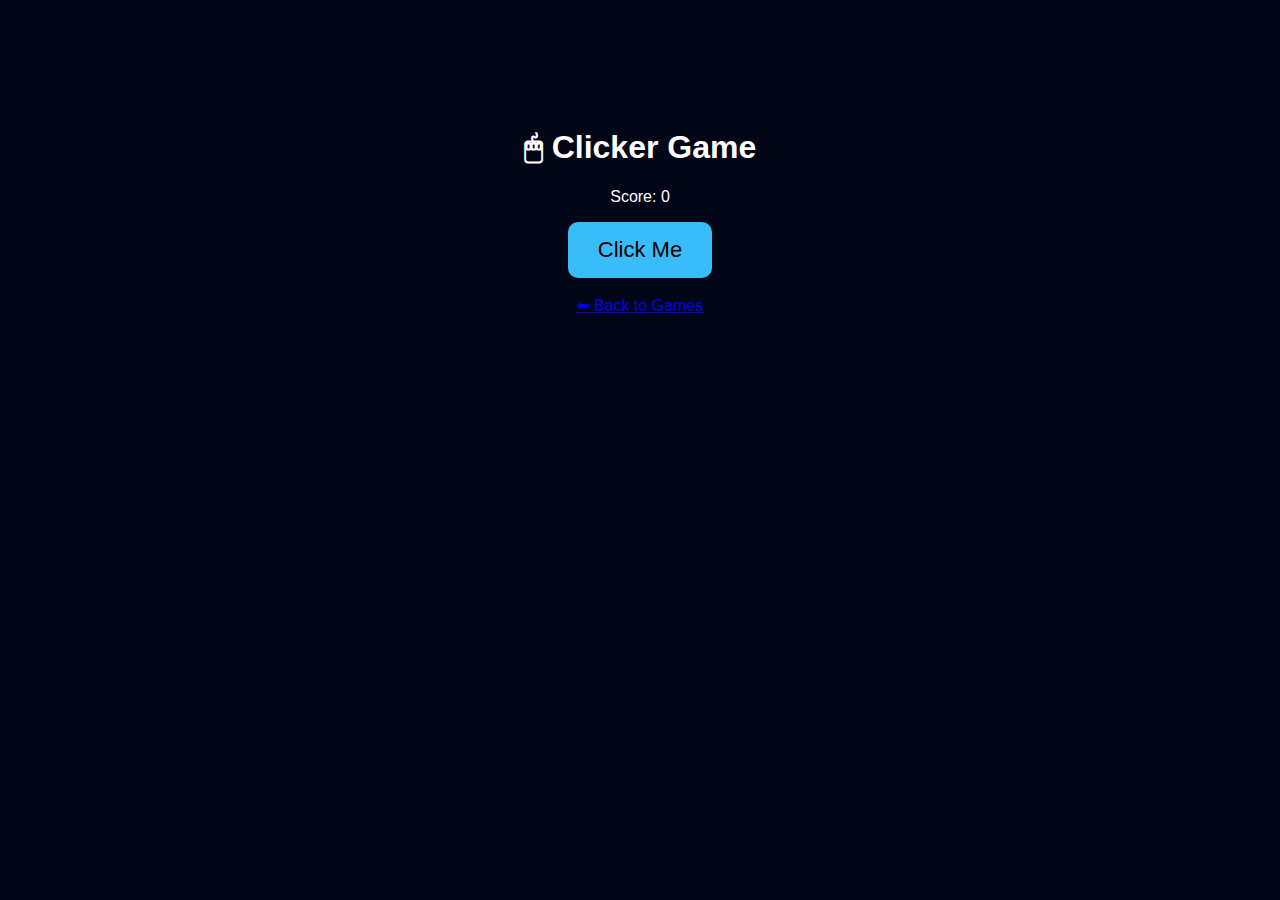
<file: games/clicker/index.html>
<!DOCTYPE html>
<html lang="en">
<head>
  <meta charset="UTF-8">
  <title>Clicker Game</title>
  <link rel="stylesheet" href="style.css">
  <script defer src="game.js"></script>
</head>
<body>

<h1>🖱 Clicker Game</h1>
<p>Score: <span id="score">0</span></p>
<button id="clickBtn">Click Me</button>

<br><br>
<a href="../../games.html">⬅ Back to Games</a>

</body>
</html>
</file>
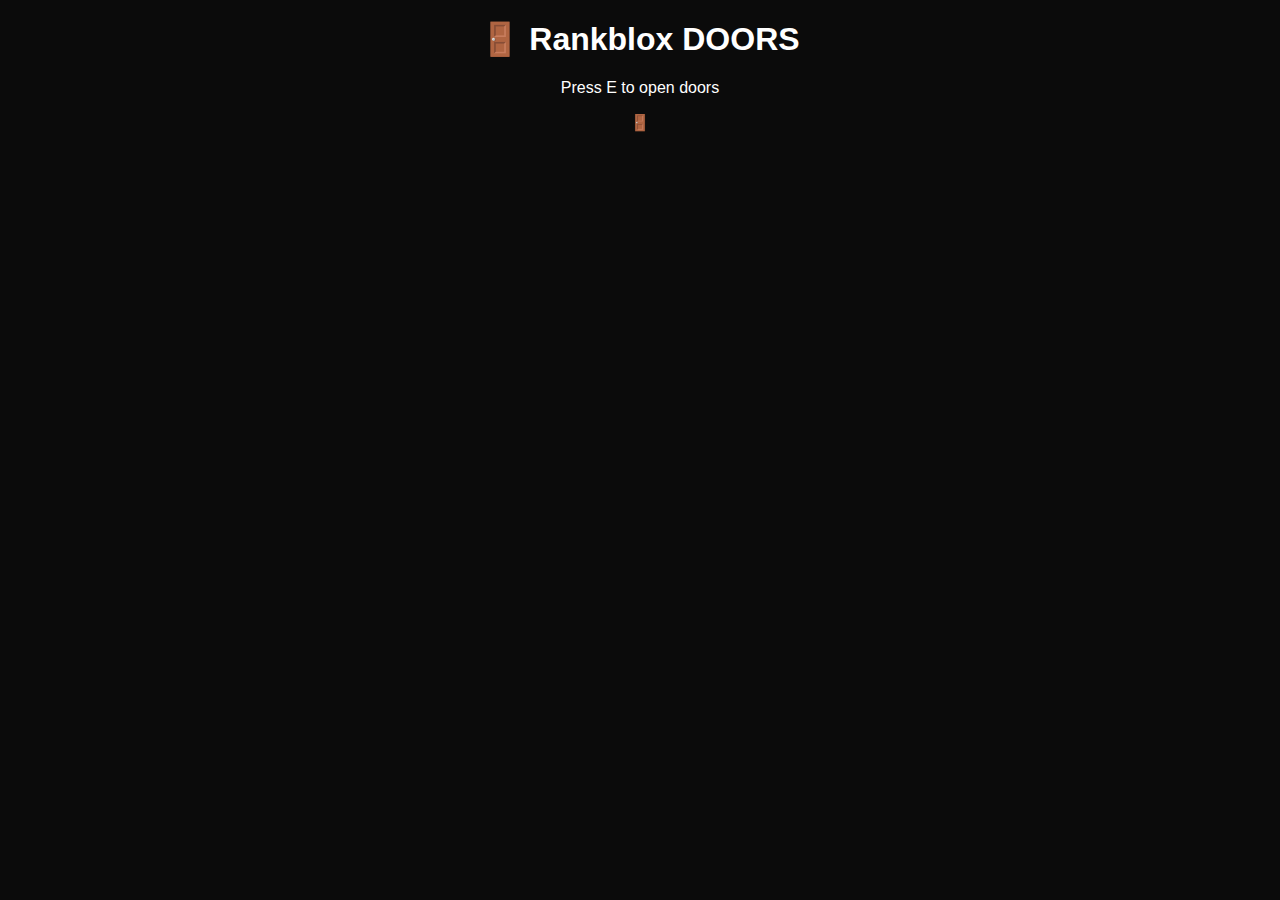
<file: doors/doors.html>
<!DOCTYPE html>
<html lang="en">
<head>
  <meta charset="UTF-8">
  <title>Rankblox DOORS</title>
  <link rel="stylesheet" href="doors.css">
</head>
<body>

<h1>🚪 Rankblox DOORS</h1>
<p>Press E to open doors</p>

<div id="game">
  <div id="door">🚪</div>
</div>

<script src="doors.js" defer></script>
</body>
</html>
</file>
<file: games/clicker/style.css>
body {
  background: #020617;
  color: white;
  font-family: Arial, sans-serif;
  text-align: center;
  padding-top: 100px;
}

button {
  font-size: 22px;
  padding: 15px 30px;
  border-radius: 10px;
  border: none;
  background: #38bdf8;
  cursor: pointer;
}
</file>
<file: doors/doors.css>
body {
  background: #0b0b0b;
  color: white;
  font-family: Arial, sans-serif;
  text-align: center;
}

h1 {
  margin-top: 20px;
}

#ui {
  margin-top: 20px;
  font-size: 18px;
}

#controls {
  margin-top: 30px;
}

button {
  padding: 12px 20px;
  font-size: 16px;
  cursor: pointer;
  border-radius: 6px;
  border: none;
}

button:disabled {
  opacity: 0.5;
  cursor: not-allowed;
}
</file>
